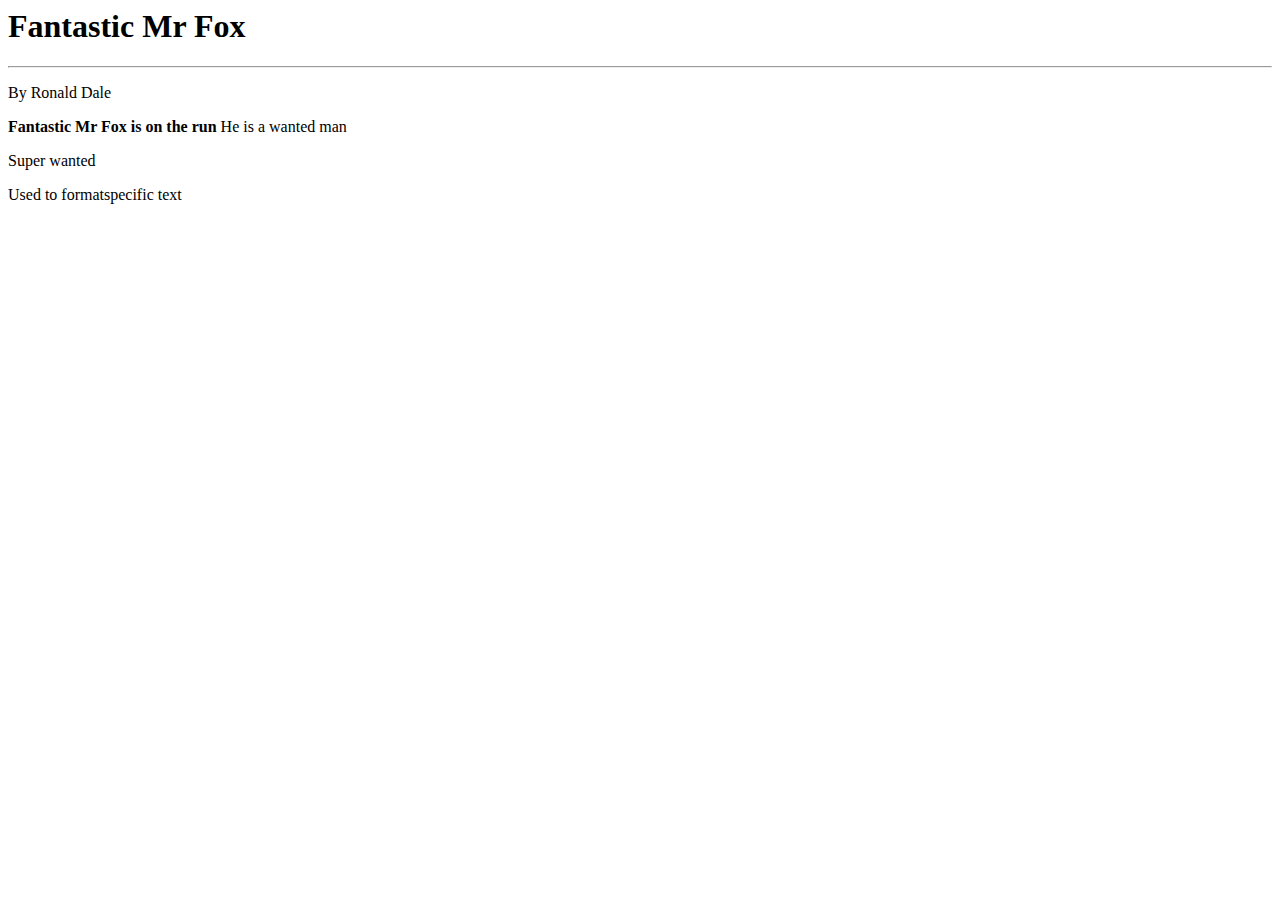
<file: index.html>
<!doctype,html>
<html>
    <head>
        <title>My First Page</title>
        
        <link rel="stylesheet"herf="./css/style1.css"type"tect/css">
           
    </head>
    <body>
    <!-- this is where your content for the page should reside-->
        <h1>Fantastic Mr Fox</h1>
        <hr>
        <p class="writer">By Ronald Dale        </p>
        <p class="content"><strong>Fantastic  Mr Fox is on the run</strong> He is a wanted man
        </p>
        <p>Super wanted</p>
        <p>Used to format<span>specific text</span></p>

</body>
</html>
</file>
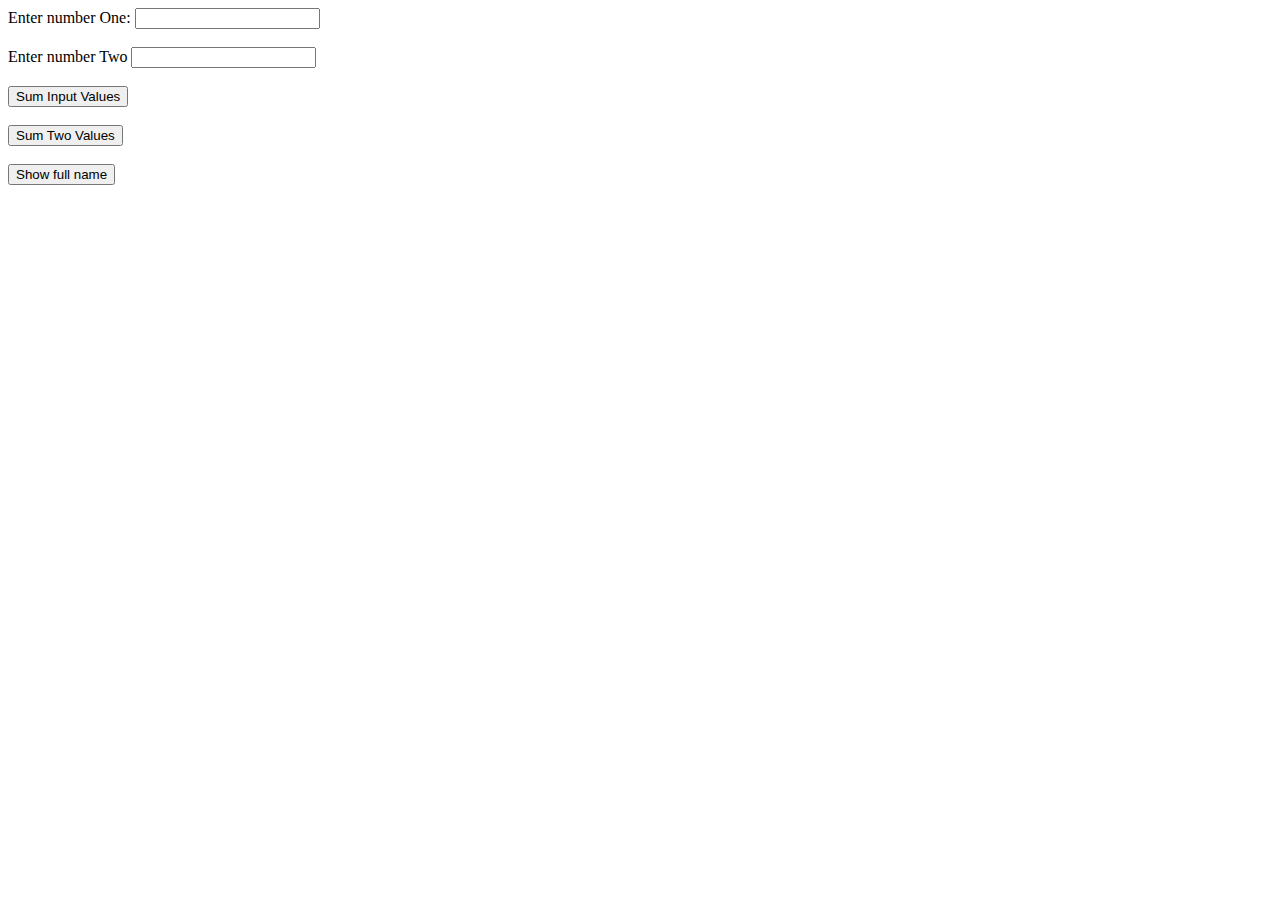
<file: jsexample.html>
<!doctype html>
<html>
    <head>

        
    </head>
    <body>
            <script language="javascript" type="text/javascript">
                //Javascript code
                
                
                //variable declaration
                var firstname = "frank";
                var lastname="tay"
                var fullname="";
                var a=10;
                var b=20;
                var result=0;

                //Step or task carried out
                function sumTwoValue(){
                    result=a+b;
                    alert("result:" +result);
                } 
                function concatName(){
                    fullname= firstname + " " + lastname;
                    alert("full name"+fullname);
                }
                function computeSum(){
                    var first = document.getElementById("FirstNumber").value;
                    var second = document.getElementById("SecondNumber").value;
                    var f = parseInt(first);
                    var s = parseInt(second);
                    var rslt = sumValues(f, s);
                    alert(rslt);
                }
                function sumValues(a, b){
                    var resultSum = a + b;
                    //alert(resultSum);
                    return resultSum;
                }
                //alert("result:" + result + "\r\n"+ "fullname: " + fullname);

                //console.log("my name is"+ fullname);


                
                </script>
                Enter number One:
                <input type="number" id="FirstNumber"/>
                <br>
                <br>
                Enter number Two
                <input type="number" id="SecondNumber"/>
                <br>
                <br>
                <input type="button" onclick="computeSum()" value ="Sum Input Values"/>
                <br>
                <br>
                <input type="button" onclick="sumTwoValues()" value="Sum Two Values"/>
                <br>
                <br>
                <input type="button" onclick="concatName()" value="Show full name"/>
               

    </body>
</html>
</file>
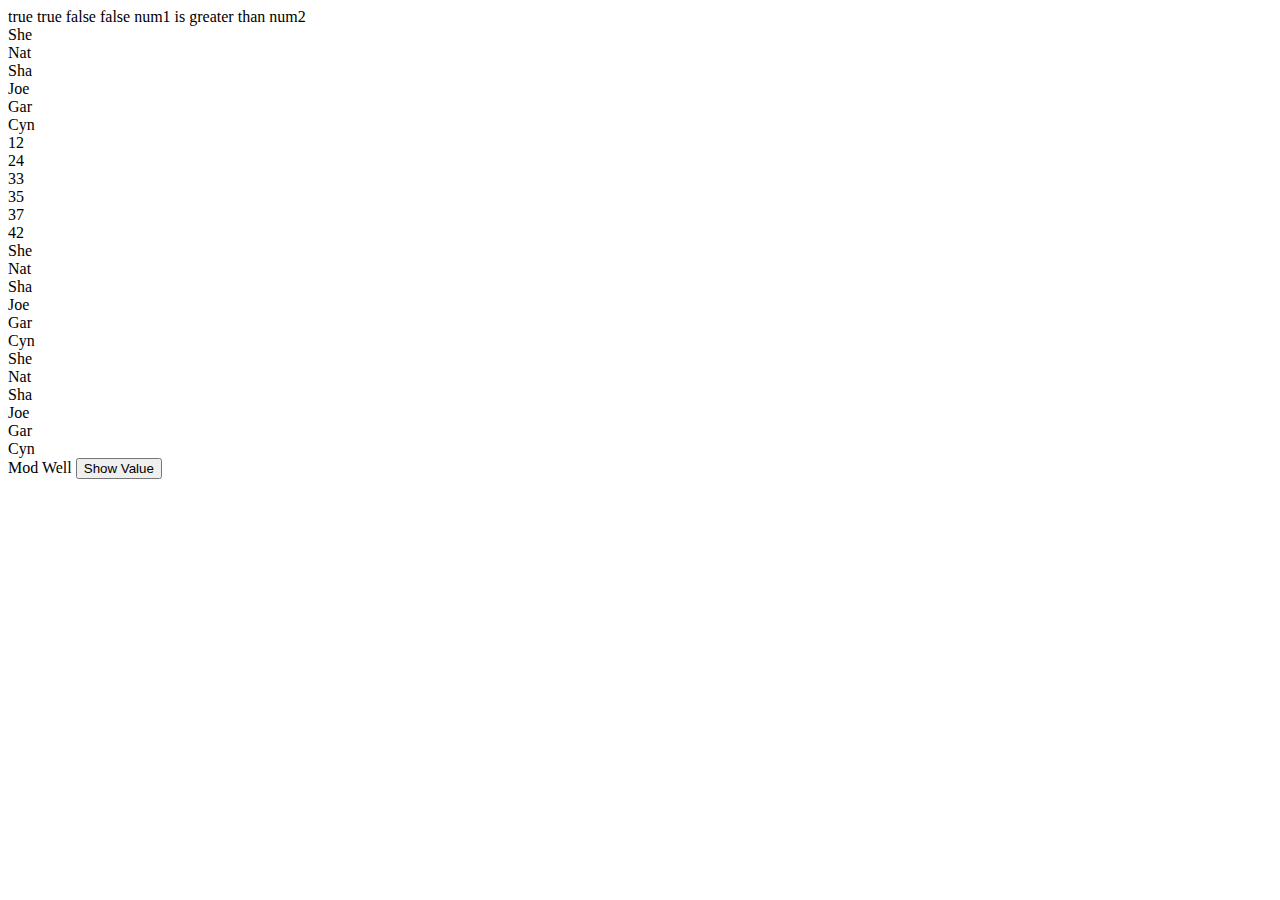
<file: jsexample02.html>
<!doctype hmtl>
<html>
<head>

</head>
<body>
    <script lang="javascript" type="text/javascript">
    
    /* global and local variable */
    var data="global";

    function getData(){
        var data="local";

        alert("data:"+ this.data);
    }
    function getData1() {
        var data="local1";
    
        alert("data:"+ data);
    }    

    // comparators
    var a = true;
    var b = true;

    var result1 = (a && b );
    var result2 = (a || b );
    var result3 = !(a &&  b );
    var result4 = !(a || b );

    document.writeln(result1);
    document.writeln(result2);
    document.writeln(result3);
    document.writeln(result4);


//*if else condition

var num1 = 7;
var num2 = 6; 
    
// equals comparison
if (num1 == num2){
    document.writeln("num1 equal num2<br>");
    } else {
        if(num1 < num2){
            document.writeln("num1 is less than num2<br>");
        }else if(num1 > num2){
            document.writeln("num1 is greater than num2<br>");
        }
    }

//arrays of strings/ list of string
var names = ['She','Nat', 'Sha','Joe','Gar','Cyn'];

// arrays of number / list of numbers
var numbers =[12,24,33,35,37,42];

var names2 =[];

var numbers2 =[];

for(var i=0;i<names.length; i++){
    document.write(names[i]+"<br>");
}

for(var i=0;i<numbers.length; i++){
    document.write(numbers[i]+"<br>");
}
var x=0;
while (x<names.length){
    document.write(names[x]+"<br>");
    x++;
}
//take everything in names to put in names2
    for(var i = 0; i <names.length;i++) {
    names2.push(names[i]);
    }

for(var i = 0;i<names2.length;i++){
    document.write(names2[i] + "<br>");
}
//switch case statment
var marks = 80;
var grade = "";

if (marks<50) {
    grade = "F";
} else if ((marks>=50) &&( marks <60)){
    grade = "D";
} else if ((marks>=60) &&( marks <70)){
    grade = "C";
} else {
    grade = "B";
}

switch(grade) { 
case "A":
    document.write("Exceptionally Well");
    break; 
case "B":
    document.write("Mod Well");
    getData();
    break; 
case "C":
    document.write("Average");
    getData1();
    break; 
case "D":
    document.write("Poor");
    break;
default: 
    document.write("Failed <br>");
    break;
}
    </script>

    <input type="button" value="Show Value" onclick="getData()"/>

</body>


</html>
</file>
